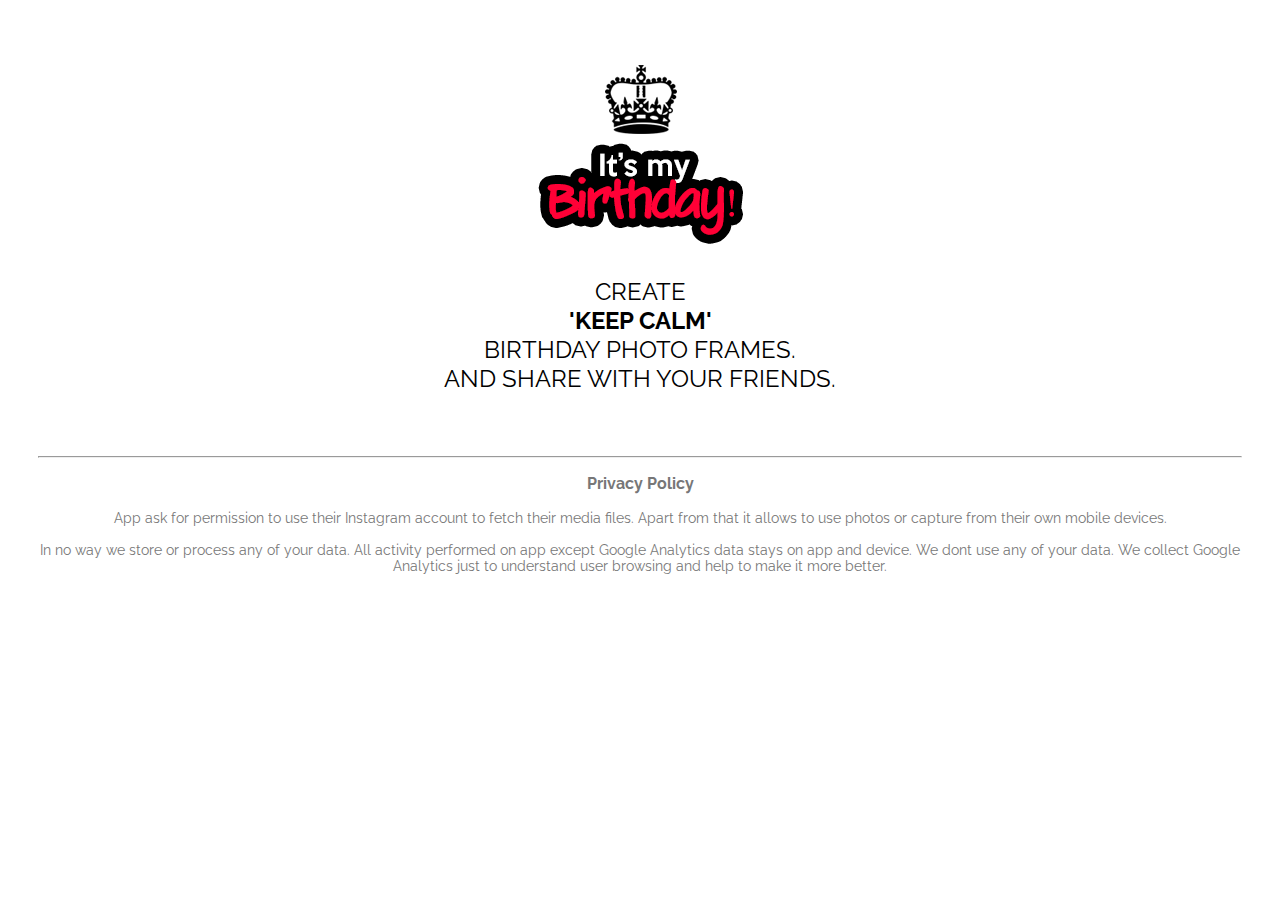
<file: apps/mybday.html>
<!doctype html>
<html class="no-js" lang="">
    <head>
        <meta charset="utf-8">
        <meta http-equiv="x-ua-compatible" content="ie=edge">
        <title>Its My Birthday</title>
        <meta charset="utf-8">
        <meta name="viewport" content="initial-scale=1, maximum-scale=1, width=device-width, height=device-height">
        <meta name="apple-mobile-web-app-capable" content="yes">
        <meta http-equiv="X-UA-Compatible" content="IE=edge,chrome=1">
        <link href='https://fonts.googleapis.com/css?family=Raleway:600,200,800' rel='stylesheet' type='text/css'>
        <meta name="theme-color" content="#556270">
        <style type="text/css">
        	body{
        		font-family: Raleway;
        		font-size: 14px;
        		padding: 30px;
        	}
        </style>
    </head>
    <body>
    	<br/>
    	<div align="center" class="container">
    		<img src="logo.png"/>
    		<br/>
    		<p style="color:black;margin-top:20px;    text-shadow: 1px 0px rgba(255,255,255,0.5), -1px 0px rgba(255,255,255,0.5), 0px 1px rgba(255,255,255,0.5),0px -1px rgba(255,255,255,0.5);
    text-transform: uppercase;font-size:24px;">
				Create
				<br/><span style="font-weight:bold;">'KEEP CALM'</span></br>
				Birthday photo frames.
				<br/>
				And share with your friends.
			</p>
			<br/>
			<br/>
			<hr/>
			<h3 style="color:#777">Privacy Policy</h3>
			<p style="color:#777">
				App ask for permission to use their Instagram account to fetch their media files.
				Apart from that it allows to use photos or capture from their own mobile devices.
				<br/>
				<br/>
				In no way we store or process any of your data. All activity performed on app except Google Analytics data stays on app and device. We dont use any of your data. We collect Google Analytics just to understand user browsing and help to make it more better.
			</p>
    	</div>
    </body>
</html>
</file>
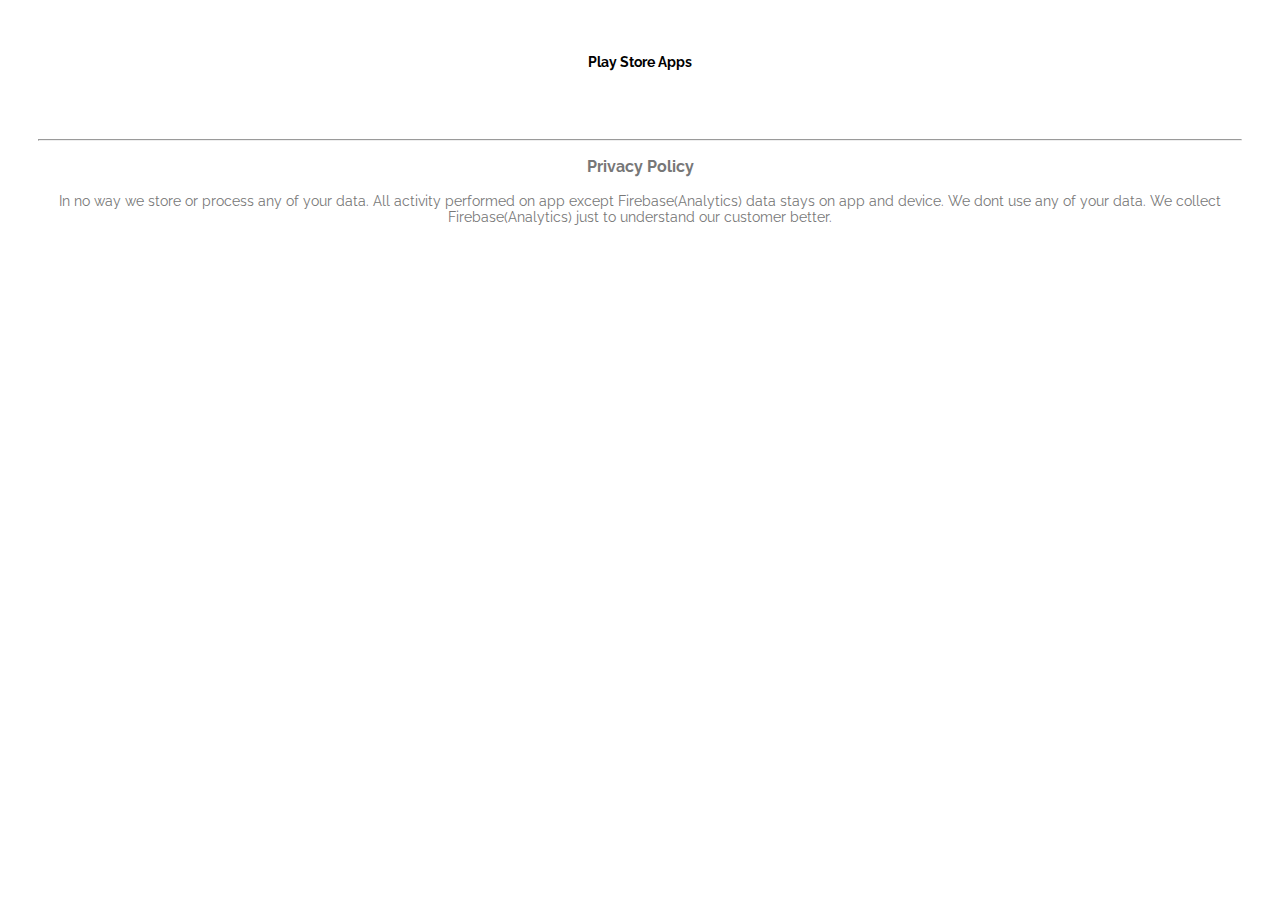
<file: apps/pictures.html>
<!doctype html>
<html class="no-js" lang="">
    <head>
        <meta charset="utf-8">
        <meta http-equiv="x-ua-compatible" content="ie=edge">
        <title>Play Store Policy</title>
        <meta charset="utf-8">
        <meta name="viewport" content="initial-scale=1, maximum-scale=1, width=device-width, height=device-height">
        <meta name="apple-mobile-web-app-capable" content="yes">
        <meta http-equiv="X-UA-Compatible" content="IE=edge,chrome=1">
        <link href='https://fonts.googleapis.com/css?family=Raleway:600,200,800' rel='stylesheet' type='text/css'>
        <meta name="theme-color" content="#556270">
        <style type="text/css">
        	body{
        		font-family: Raleway;
        		font-size: 14px;
        		padding: 30px;
        	}
        </style>
    </head>
    <body>
    	<br/>
    	<div align="center" class="container">
    		<span style="font-weight:bold;">Play Store Apps</span></br>
				<br/>
			</p>
			<br/>
			<br/>
			<hr/>
			<h3 style="color:#777">Privacy Policy</h3>
			<p style="color:#777">
				In no way we store or process any of your data. All activity performed on app except Firebase(Analytics) data stays on app and device. We dont use any of your data. We collect Firebase(Analytics) just to understand our customer better.
			</p>
    	</div>
    </body>
</html>
</file>
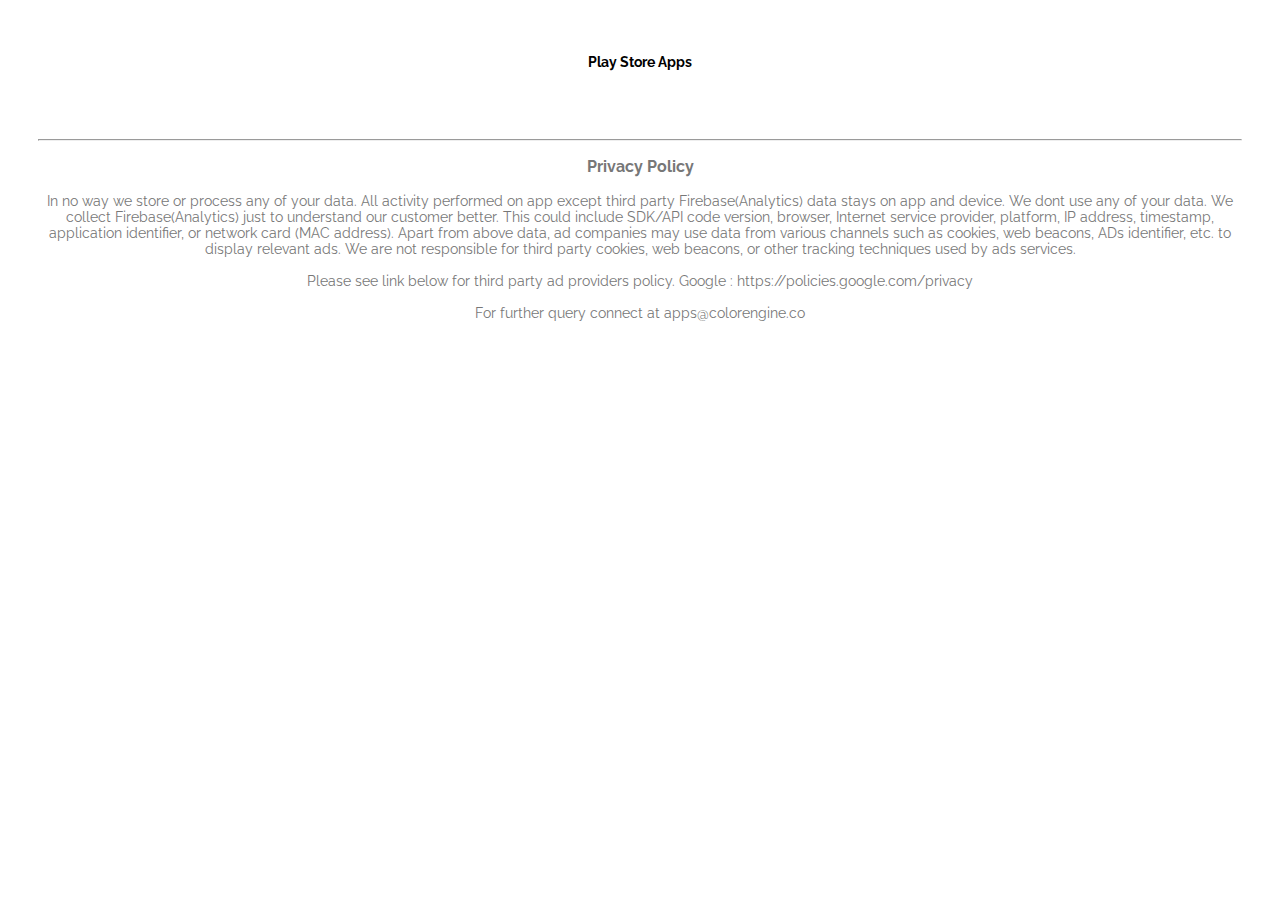
<file: apps/policy.html>
<!doctype html>
<html class="no-js" lang="">
    <head>
        <meta charset="utf-8">
        <meta http-equiv="x-ua-compatible" content="ie=edge">
        <title>Play Store Policy</title>
        <meta charset="utf-8">
        <meta name="viewport" content="initial-scale=1, maximum-scale=1, width=device-width, height=device-height">
        <meta name="apple-mobile-web-app-capable" content="yes">
        <meta http-equiv="X-UA-Compatible" content="IE=edge,chrome=1">
        <link href='https://fonts.googleapis.com/css?family=Raleway:600,200,800' rel='stylesheet' type='text/css'>
        <meta name="theme-color" content="#556270">
        <style type="text/css">
        	body{
        		font-family: Raleway;
        		font-size: 14px;
        		padding: 30px;
        	}
        </style>
    </head>
    <body>
    	<br/>
    	<div align="center" class="container">
    		<span style="font-weight:bold;">Play Store Apps</span></br>
				<br/>
			</p>
			<br/>
			<br/>
			<hr/>
			<h3 style="color:#777">Privacy Policy</h3>
			<p style="color:#777">
				In no way we store or process any of your data. All activity performed on app except third party Firebase(Analytics) data stays on app and device. We dont use any of your data. We collect Firebase(Analytics) just to understand our customer better. This could include SDK/API code version, browser, Internet service provider, platform, IP address, timestamp, application identifier, or network card (MAC address).
				Apart from above data, ad companies may use data from various channels such as cookies, web beacons, ADs identifier, etc. to display relevant ads. We are not responsible for third party cookies, web beacons, or other tracking techniques used by ads services.
				<br/><br/>
				Please see link below for third party ad providers policy.
				Google : https://policies.google.com/privacy
				<br/><br/>
				For further query connect at apps@colorengine.co
			</p>
    	</div>
    </body>
</html>
</file>
